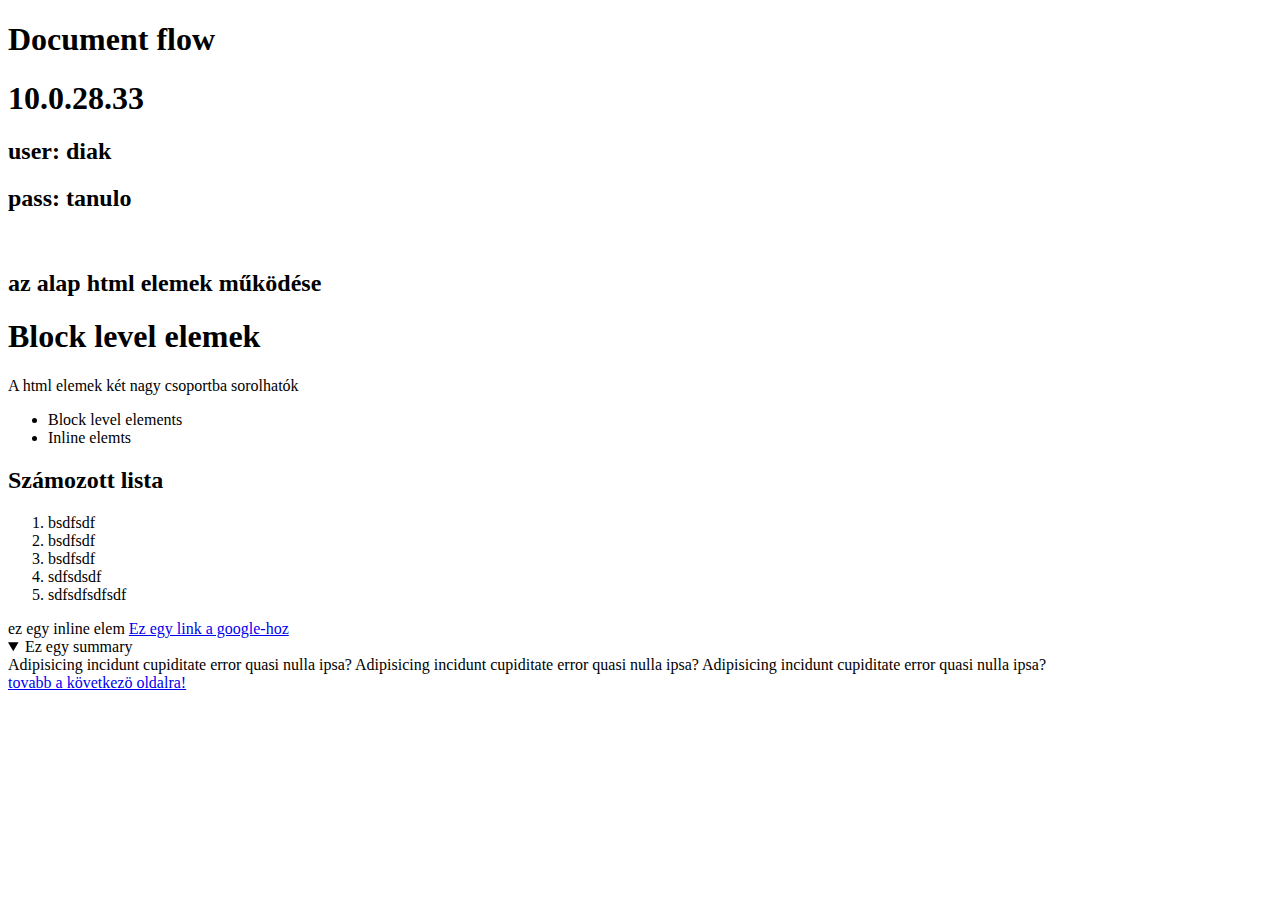
<file: index.html>
<!DOCTYPE html>
<html lang="hu">
<head>
    <meta charset="UTF-8">
    <meta name="keywords" content="számítógép vásárlás, befektetés ">
    <title>Css alapok 1. munkalap</title>
</head>
<body>
<header>
  <h1>Document flow</h1>
  <h1>10.0.28.33</h1>
    <h2>user: diak</h2>
    <h2>pass: tanulo</h2>
    <br>
  <h2>az alap html elemek működése</h2>
</header>
<main>
  <h1>Block level elemek</h1>
  <!-- comment, ezt a böngésző nem értelmezi -->
  <p>A html elemek két nagy csoportba sorolhatók</p>
  <ul>
    <li>Block level elements</li>
    <li>Inline elemts</li>
  </ul>
  <section>
    <h2>Számozott lista</h2>
  <ol> <!-- ol>li*5 -->
    <li>bsdfsdf</li>
    <li>bsdfsdf</li>
    <li>bsdfsdf</li>
    <li>sdfsdsdf</li>
    <li>sdfsdfsdfsdf</li>
  </ol>
  </section>
  <span>ez egy inline elem</span>
    <a href="http://www.google.com" target="_blank">Ez egy link a google-hoz</a>
    <details open>
      <summary>Ez egy summary</summary>
        Adipisicing incidunt cupiditate error quasi nulla ipsa?
        Adipisicing incidunt cupiditate error quasi nulla ipsa?
        Adipisicing incidunt cupiditate error quasi nulla ipsa?
    </details>
    <a href="02_css_basics.html">tovabb a következö oldalra!</a>
</main>
</body>
</html>
</file>
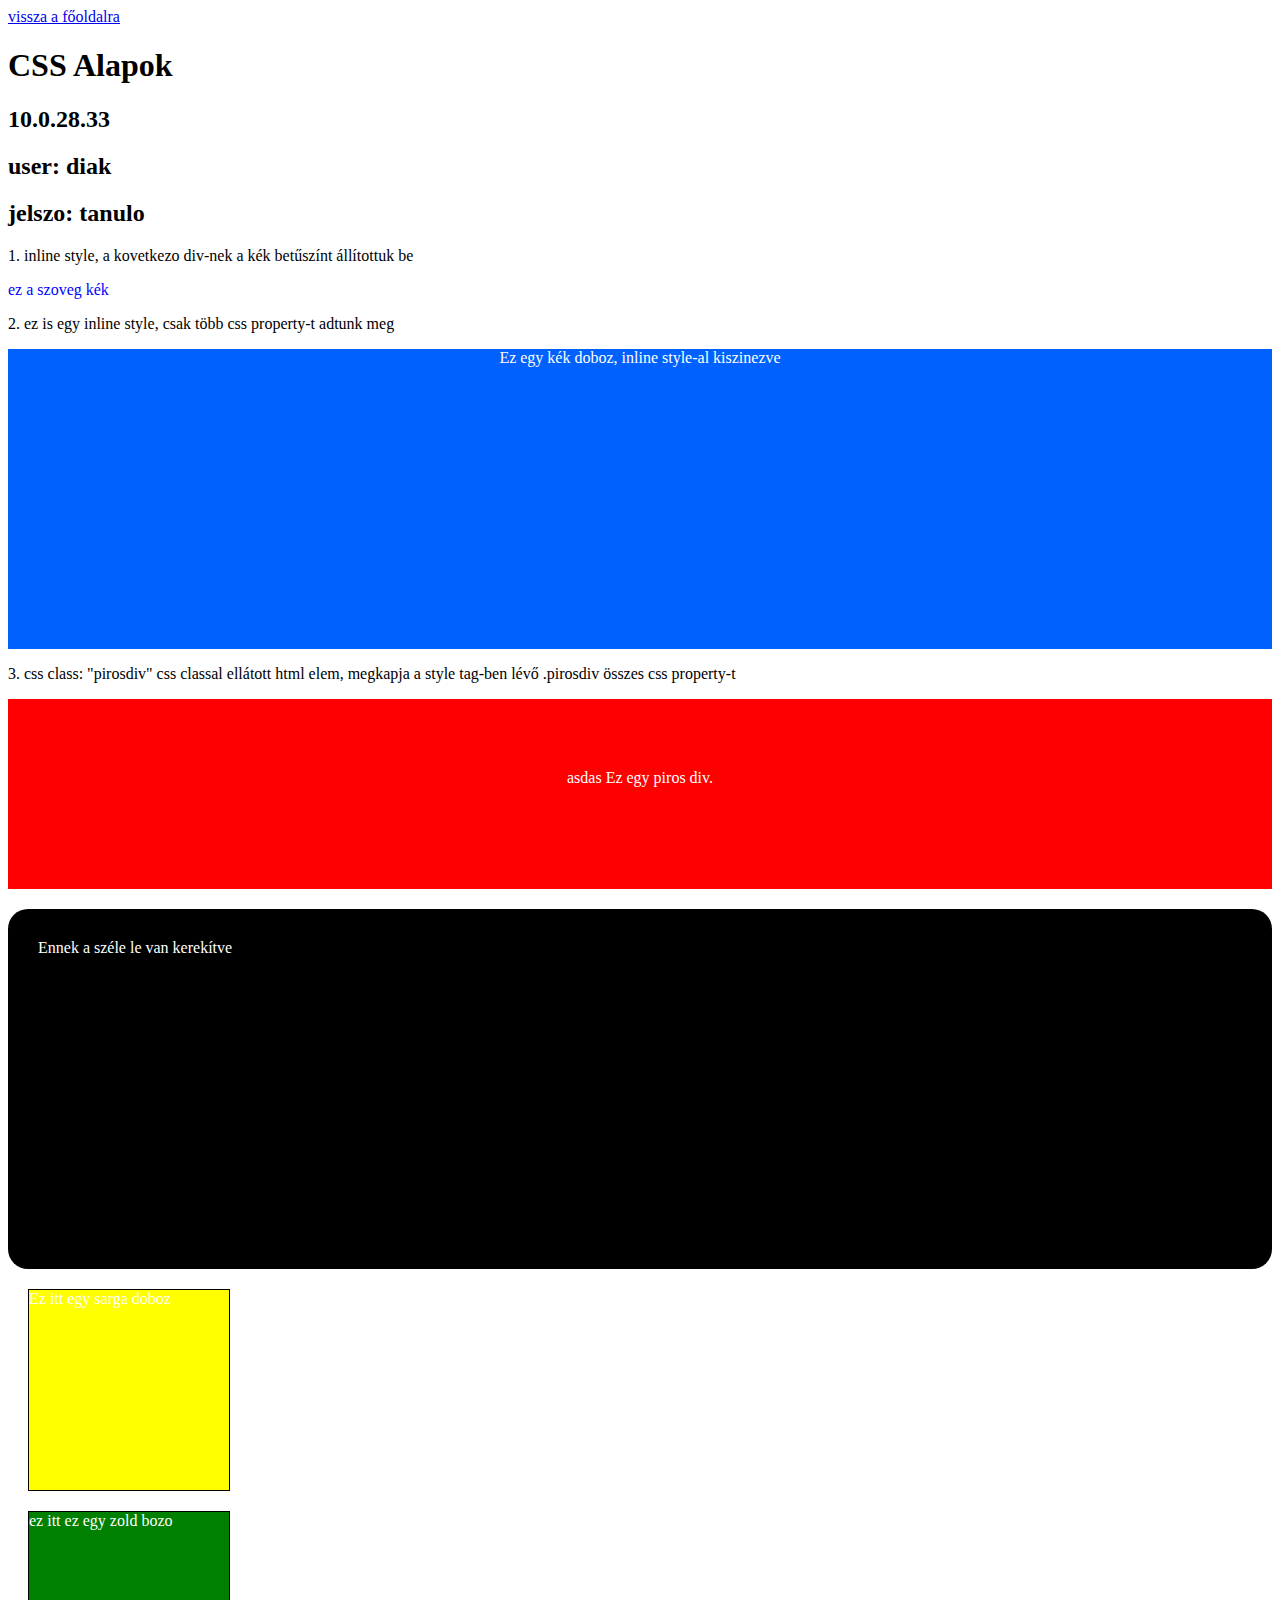
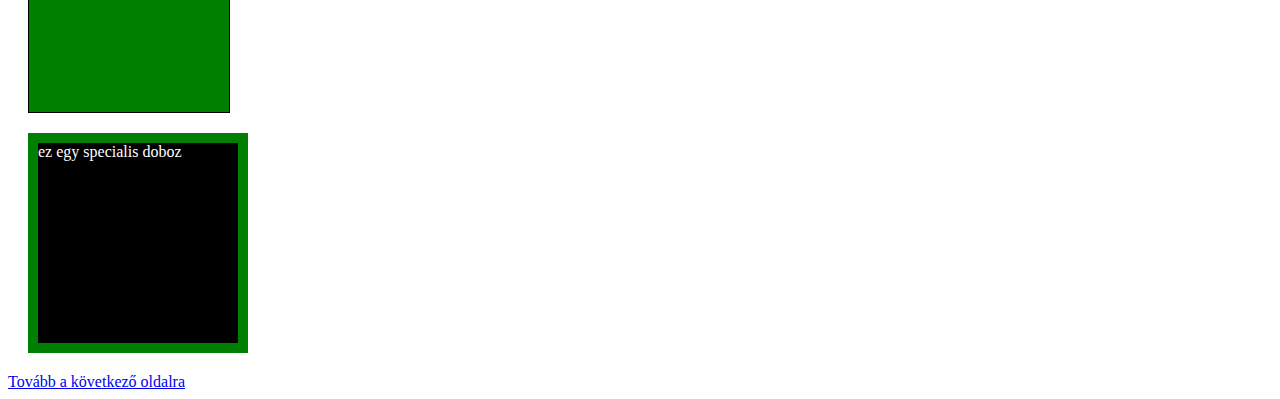
<file: 02_css_basics.html>
<!DOCTYPE html>
<html lang="en">
<head>
  <meta charset="UTF-8">
  <title>Css Alapok</title>
</head>
<body>

<a href="./index.html">vissza a főoldalra</a>

<h1>CSS Alapok</h1>

<h2>10.0.28.33</h2>
<h2> user: diak </h2>
<h2> jelszo: tanulo </h2>
<p>
1. inline style, a kovetkezo div-nek a kék betűszínt állítottuk be
</p>
<div style="color: blue;">ez a szoveg kék</div>

<p>2. ez is egy inline style, csak több css property-t adtunk meg</p>

<div style="background-color: #0061ff;
            height: 300px;
            text-align: center;
            color: white;
  ">
  Ez egy kék doboz, inline style-al kiszinezve</div>

<p>3. css class: "pirosdiv" css classal ellátott html elem,
megkapja a style tag-ben lévő .pirosdiv összes css property-t</p>

<div class="pirosdiv">asdas Ez egy piros div.</div>
<div id="lekerekitett">Ennek a széle le van kerekítve</div>

<style>
/* ez egy css comment. a style tagek közé nem html hanem css kódot kell írni.*/
/* a pirosdiv class-al ellátott html elemekre az alábbi tulajdonságok vonatkoznak: */
.pirosdiv {
    background-color: red;
    height: 120px;
    color: white;
    text-align: center;
    padding-top: 70px;
}
/* a kettőskereszt id-t jelent css-ben, a pont class-t jelent */
#lekerekitett {
    /* a padding befelé tolja a tartalmat */
    padding: 30px;
    /* a margin a html elem körül hat */
    margin-top: 20px;
    background-color: black;
    color: white;
    border-radius: 20px;
    height: 300px;
}
</style>


<div class="doboz sarga-doboz">Ez itt egy sarga doboz</div>
<div class="doboz zold-doboz">ez itt ez egy zold bozo</div>
<div id="specialis-doboz" class="doboz">ez egy specialis doboz</div>

<style>
/* a # kettőskereszt id-t jelent css-ben, a pont pedig class-t jelent */
.doboz {
  width: 200px;
  height: 200px;
  border: 1px solid black;
  margin: 20px;
  color: white;
}
.sarga-doboz {
  background-color: yellow;
}
.zold-doboz {
  background-color: green;
}
#specialis-doboz {
  background-color: black;
  border: 10px solid green;
}
</style>

<a href="./03_css_basics.html">Tovább a következő oldalra</a>

</body>
</html>
</file>
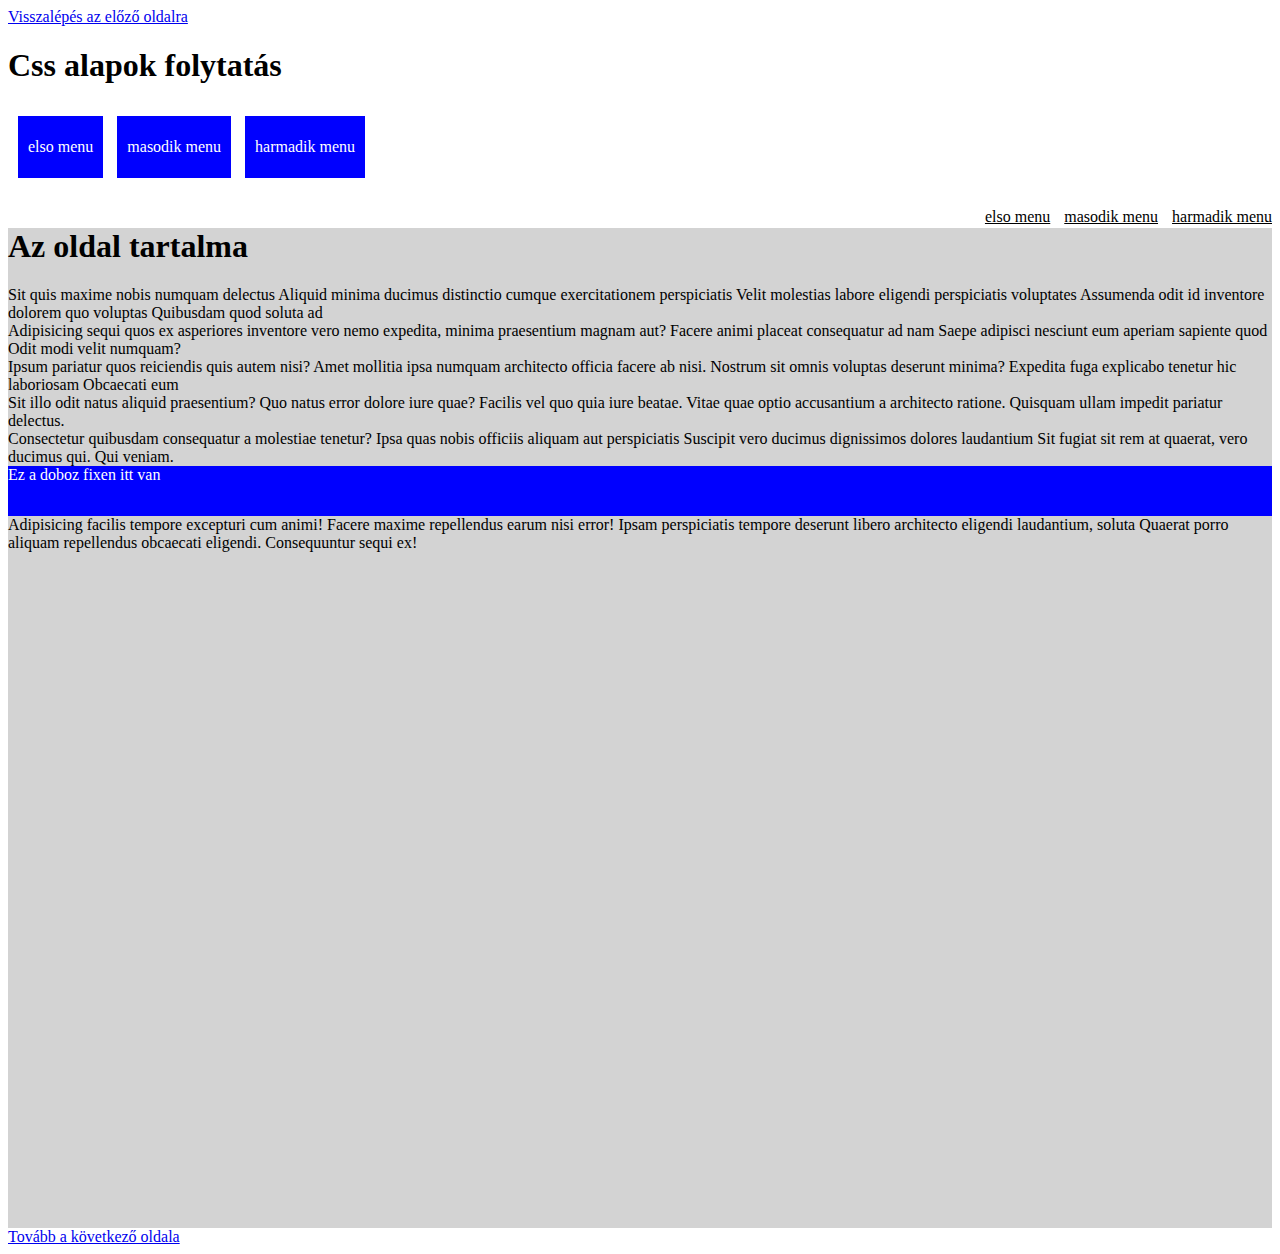
<file: 03_css_basics.html>
<!DOCTYPE html>
<html lang="en">
<head>
  <meta charset="UTF-8">
  <title>CSS alapok folytatás</title>
  <link rel="stylesheet" href="./03_css_basics.css">
</head>
<body>
    <a href="./02_css_basics.html">Visszalépés az előző oldalra</a>

    <h1>Css alapok folytatás</h1>

    <!-- div.fo-menu>div.menupont*3 -->

    <div class="fo-menu">
      <div class="menupont">elso menu</div>
      <div class="menupont">masodik menu</div>
      <div class="menupont">harmadik menu</div>
    </div>

    <div class="al-menu">
      <div class="menupont">elso menu</div>
      <div class="menupont">masodik menu</div>
      <div class="menupont">harmadik menu</div>
    </div>

    <section class="tartalom">
      <h1>Az oldal tartalma</h1>
      <!-- lipsum*5 -->

      <div>Sit quis maxime nobis numquam delectus Aliquid minima ducimus distinctio cumque exercitationem perspiciatis Velit molestias labore eligendi perspiciatis voluptates Assumenda odit id inventore dolorem quo voluptas Quibusdam quod soluta ad</div>
      <div>Adipisicing sequi quos ex asperiores inventore vero nemo expedita, minima praesentium magnam aut? Facere animi placeat consequatur ad nam Saepe adipisci nesciunt eum aperiam sapiente quod Odit modi velit numquam?</div>
      <div>Ipsum pariatur quos reiciendis quis autem nisi? Amet mollitia ipsa numquam architecto officia facere ab nisi. Nostrum sit omnis voluptas deserunt minima? Expedita fuga explicabo tenetur hic laboriosam Obcaecati eum</div>
      <div>Sit illo odit natus aliquid praesentium? Quo natus error dolore iure quae? Facilis vel quo quia iure beatae. Vitae quae optio accusantium a architecto ratione. Quisquam ullam impedit pariatur delectus.</div>
      <div>Consectetur quibusdam consequatur a molestiae tenetur? Ipsa quas nobis officiis aliquam aut perspiciatis Suscipit vero ducimus dignissimos dolores laudantium Sit fugiat sit rem at quaerat, vero ducimus qui. Qui veniam.</div>

    <section class="fixed-doboz">Ez a doboz fixen itt van</section>

<div>
  Adipisicing facilis tempore excepturi cum animi! Facere maxime repellendus earum nisi error! Ipsam perspiciatis tempore deserunt libero architecto eligendi laudantium, soluta Quaerat porro aliquam repellendus obcaecati eligendi. Consequuntur sequi ex!
</div>



    </section> <!-- tartalom vége -->

<a href="./04_css_positioning.html"> Tovább a következő oldala</a>

</body>
</html>
</file>
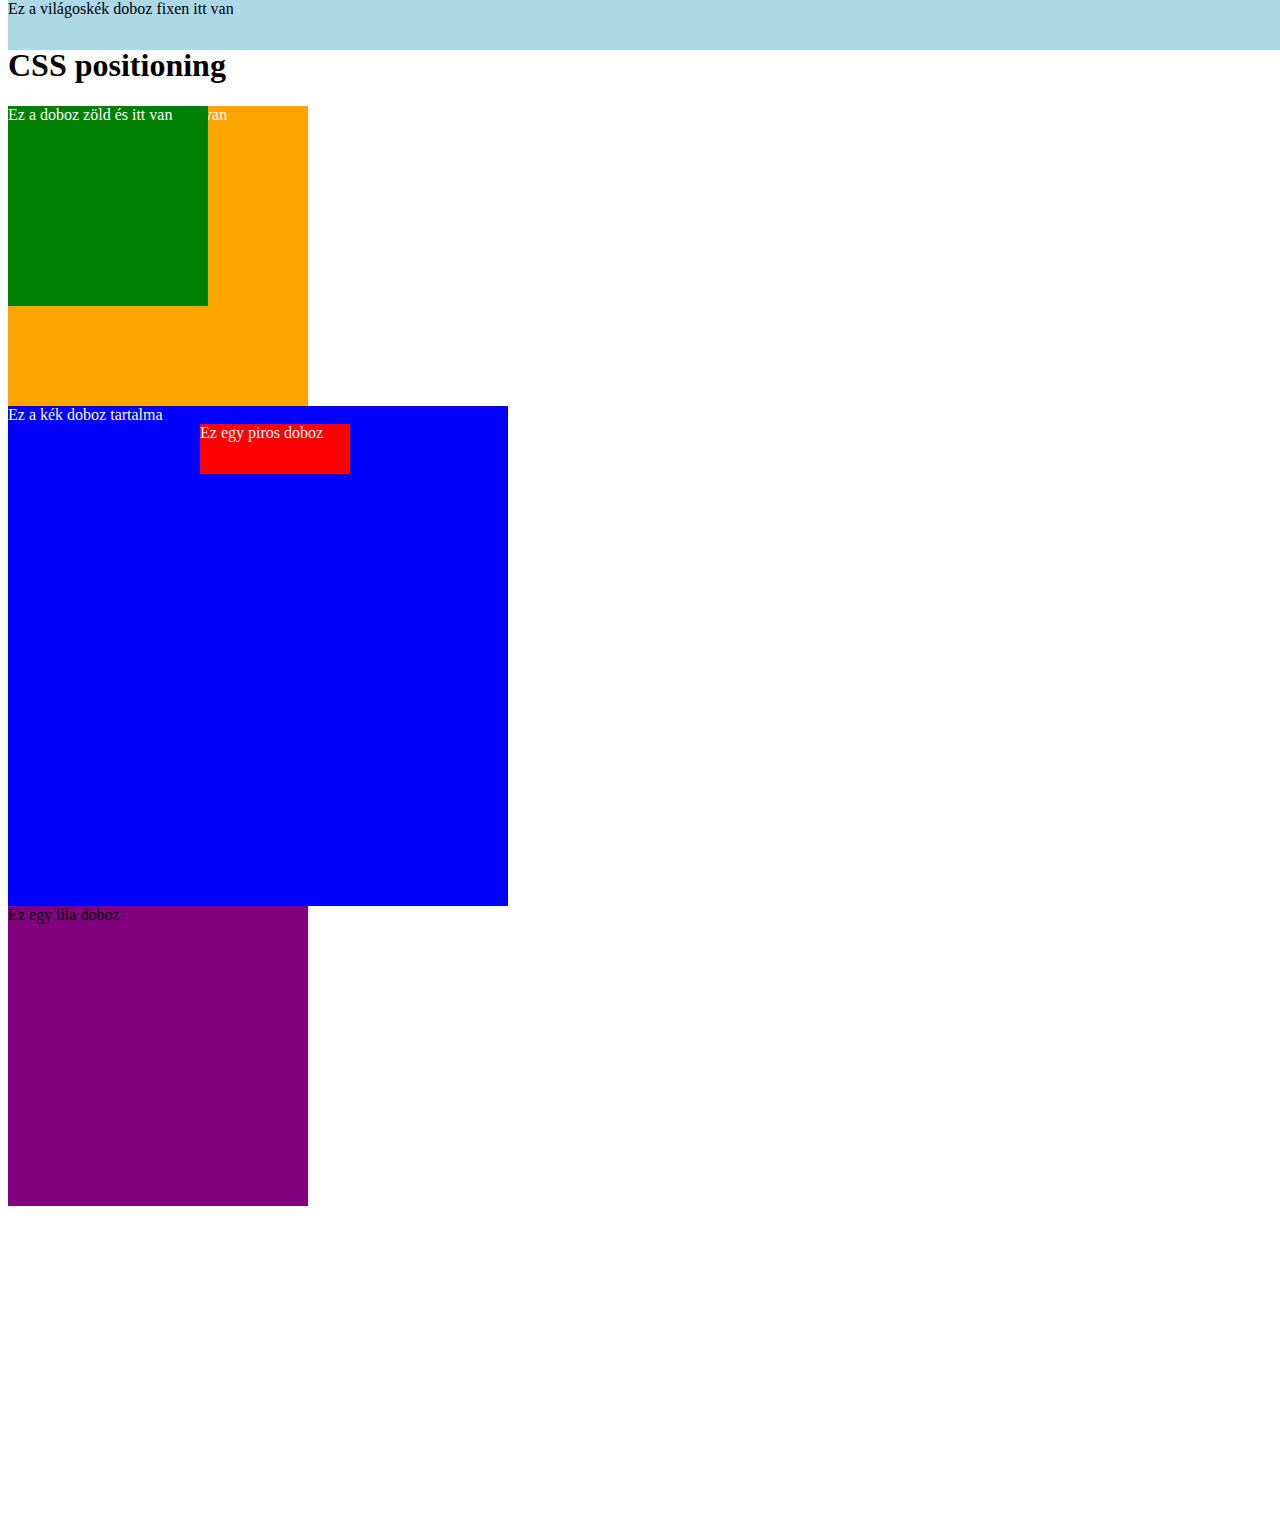
<file: 04_css_positioning.html>
<!DOCTYPE html>
<html lang="en">
<head>
  <meta charset="UTF-8">
  <link rel="stylesheet" href="./04_css_positioning.css">
  <title>CSS Positioning</title>
</head>
<body>
  <a href="./03_css_basics.html">Visszalépés</a>
  <h1>CSS positioning</h1>

  <div class="fixed-doboz">Ez a világoskék doboz fixen itt van</div>

  <div class="zold-doboz">Ez a doboz zöld és itt van</div>
  <div class="narancs-doboz">Ez a doboz narancssárga és itt van</div>



  <div class="kek-doboz">
    Ez a kék doboz tartalma
    <div class="piros-doboz">Ez egy piros doboz
        <div class="fekete-doboz">Ez fekete</div>
        <div class="fekete-doboz">Ez fekete</div>
        <div class="fekete-doboz">Ez fekete</div>
        <div class="fekete-doboz">Ez fekete</div>
    </div>
  </div>

  <div class="lila-doboz">Ez egy lila doboz</div>
  
</body>
</html>
</file>
<file: 03_css_basics.css>
//*csslint order-alphabetical: false*/
/* CSSLint */

.fo-menu {
    background-color: aqua;
    height: 80px;
}

/* ez a fo-menu classon belüli menüpont class-okat választja ki */
.fo-menu .menupont {
    height: 40px;
    /* körbe mindenhol 10px a magrin */
    /* margin: 10px; */

    /* a következő három sort rövidítve is lehet írni */
    /* margin-left: 10px; */
    /* margin-top: 10px; */
    /* margin-bottom: 10px; */

    /* az előző három sor rövidítve így néz ki:  */
    margin: 10px 0 10px 10px;  /* fölül, jobbra, alul, balra */
    background-color: blue;
    color: white;
    /* ez a css property megváltoztatja a html elem alapértelmezett működését, jelen esetben */
    /* egy block szintű elem (div)-ből inline elem-et csinál, de a block tulajdonságait is megőrzi */
    /* azaz, reagálni fog az elem a width, és height paraméterekre */
    /* read more: https://www.w3schools.com/css/css_inline-block.asp */
    display: inline-block;

    /* padding-top: 22px; */
    /* padding-left: 10px; */
    /* padding-right: 10px; */
    /* padding-bottom: 0; */

    /* az előző három sor rövidítve így néz ki:  */
    padding: 22px 10px 0 10px; /* fölül, jobbra, alul, balra */
}

.al-menu { 
    margin-top: 20px;
    /* jobbra rendezzük az almenüt */
    float: right;

}

.al-menu .menupont {
    display: inline-block;
    margin-left: 10px;
    text-decoration: underline;
}

/* ha a menüpont fölé visszük az egeret, akkor bekékül az adott menüpont */
/* touch-screen-en NINCS hover!! */
.al-menu .menupont:hover {
    color: blue;
    /* átalakítja az egér mutatóját kis kézre */
    cursor: pointer;
}


.tartalom {
    background-color: lightgrey;
    margin-top: 40px;
    height: 1000px;  /*ez csak azért kell hogy a scrollbar megjelenjen */
    /* bizonoyos css property-ket nem ajánlott használni, mert nem minden böngésző */
    /* ismeri. Ezt a caniuse.com weboldalon ellenőrizhetjük */
    /* https://caniuse.com/#search=zoom */
    /* pl zoom nem működik firefoxban!!! */
    /* zoom: 0.1; */
}

/* #learnabout box-modell https://www.w3schools.com/css/css_boxmodel.asp */


.fixed-doboz {
    width: 100%;
    height: 50px;
    background-color: blue;
    color: white;
    /* a position fixed, kiszedi az elemet a document flow-ból, és egy fix helyre beteszi */
    /* a többi elem számára ez az elem nem lesz látható */
    position: static;
    /* ezek csak akkor működnek ha a position: fixed be van állítva */
    top:0;
    right:0;
}
</file>
<file: 04_css_positioning.css>
/*csslint order-alphabetical: false*/

body {
    height: 1500px;

}

.fixed-doboz {
    width: 100%;
    height: 50px;
    background-color: lightblue;
    color: black;
    /* a position fixed, kiszedi az elemet a document flow-ból, és egy fix helyre beteszi */
    /* a többi elem számára ez az elem nem lesz látható */
    position: fixed;
    /* ezek csak akkor működnek ha a position: fixed be van állítva */
    top: 0;
    /* right:0; */
    /* a többi nem statikus pozíciójú elemhez képest ez az elem előrébb lesz */
    z-index: 1;
}

.zold-doboz, .narancs-doboz, .kek-doboz, .piros-doboz { color: white; }

.zold-doboz {
    width: 200px;
    height: 200px;
    background-color: green;
/* az absolute position majdnem olyan mint a fixed, de az elem nem marad a böngésző ablakhoz képest fix helyen */
    /* a position absolute kiveszi az elemet a document flow-ból */
    position: absolute;
}

.narancs-doboz {
    /* a position propery alapértelmezett értéke a static */
    /* static position esetén nincs értelme a z-index-nek  */
    position: static;
    width: 300px;
    height: 300px;
    background-color: orange;
}

.kek-doboz {
    width: 500px;
    height: 500px;
    background-color: blue;
    /* a relative position esetén a többi elem számára ez az elem ugyanúgy látható marad, és nem esik ki */
    /* a document flow-ból, viszont el lehet mozdítani a pozícióját, a böngészőhöz képest relatívan */
    position: static;
    left: 550px;
    /* top: 50px; */
}

.piros-doboz{
    width: 150px;
    height: 50px;
    background-color: red;
    /* Ha egy szülő elem position absolute, vagy relative-ba van,  */
    /* akkor a benne lévő elem ha absolute, vagy relative position-t kap,  */
    /* akkor a szülőhöz képest fog elmozdulni, egyébként pedig a böngésző ablakhoz képest mozdulna el */
    position: absolute;
    left: 200px;
}
.piros-doboz:hover > .fekete-doboz {
    display: block;

}

.fekete-doboz {
    background-color: black;
    color: white;
    width: 50px;
    height: 50px;
    /* a fekete doboz a piros dobozhoz képest lesz relative, mert a piros doboz absolute-ba van */
    position: relative;
    left: 30px;
    display: none;
    top: 30px;
}


.lila-doboz {
    width: 300px;
    height: 300px;
    background-color: purple;
}
</file>
